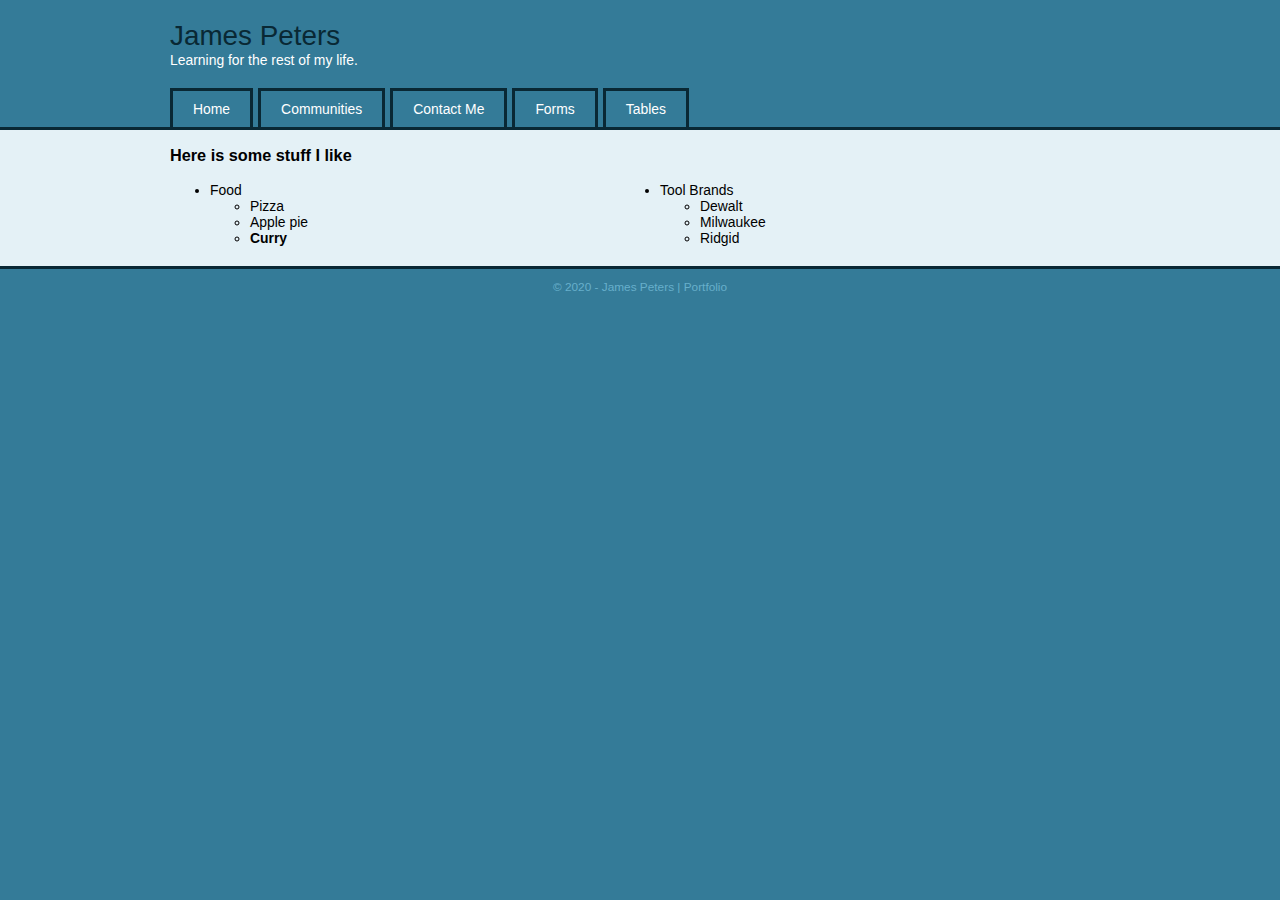
<file: index.html>
<!DOCTYPE html>

<html>

    <head>
        <meta charset="utf-8">
        <title>James Peters | Portfolio</title>
        <meta name="viewport" content="width=device-width, initial-scale=1">
        <link rel="stylesheet" href="css/screen.css">
    </head>

    <body>

        <div class="container">
 
            <header>

                <h1>James Peters</h1>
                <p>Learning for the <span>rest</span> of my life.</p>
    
                <nav class="site-nav">
                    <ul class="group">
                        <li><a href="index.html">Home</a></li>
                        <li><a href="communities.html">Communities</a></li>
                        <li><a href="contactMe.html">Contact Me</a></li>
                        <li><a href="forms.html">Forms</a></li>
                        <li><a href="table.html">Tables</a></li>
                    </ul>
                </nav>
    
            </header>

        </div>
        
        <div class="content group">
            
            <div class="container">

                <article>

                    <p>
        
                        <h3>Here is some stuff I like</h3>
        
                    </p>
        
                    <ul>
                        <div class="food">
                        <li>Food</li>
                            <ul>   
                                <li>Pizza</li>
                                <li>Apple pie</li>
                                <li><strong>Curry</strong></li>
                            </ul>
                        </div>
                        <div class="tBrands">
                        <li>Tool Brands</li>
                            <ul>
                                <li>Dewalt</li>
                                <li>Milwaukee</li>
                                <li>Ridgid</li>
                            </ul>
                        </div>
                    </ul>
        
                </article>

            </div>

        </div>

        <footer>

            <p>&#169; 2020 - James Peters | Portfolio</p>

        </footer>

    </body>

</html>
</file>
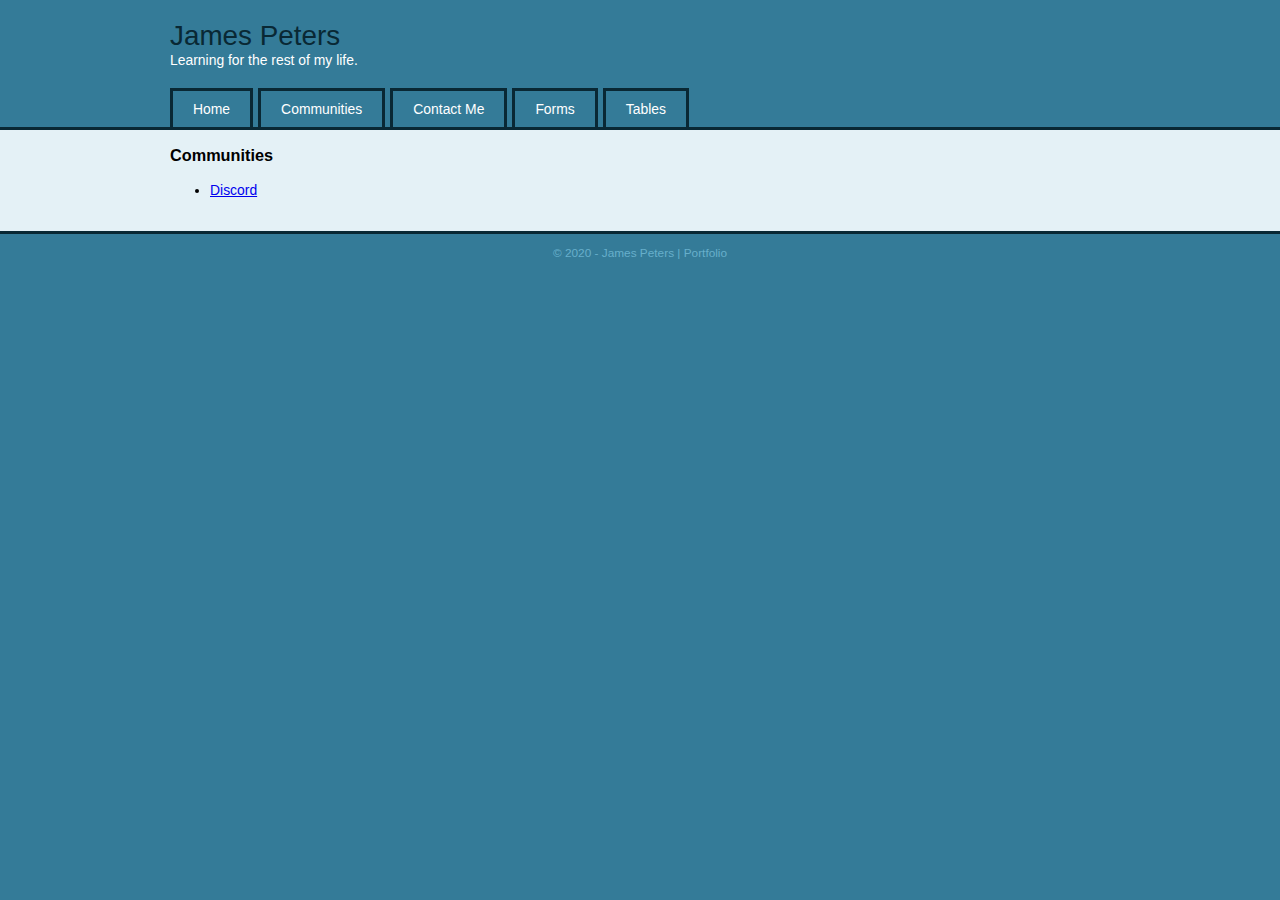
<file: communities.html>
<!DOCTYPE html>

<html>

    <head>
        <meta charset="utf-8">
        <title>Communities</title>
        <link rel="stylesheet" href="css/screen.css">
    </head>

    <body>

        <div class="container">

            <header>

                <h1>James Peters</h1>
                <p>Learning for the rest of my life.</p>
    
                <nav class="site-nav">
                    <ul class="group">
                        <li><a href="index.html">Home</a></li>
                        <li><a href="communities.html">Communities</a></li>
                        <li><a href="contactMe.html">Contact Me</a></li>
                        <li><a href="forms.html">Forms</a></li>
                        <li><a href="table.html">Tables</a></li>
                    </ul>
                </nav>
    
            </header>

        </div>

        <div class="content group">

            <div class="container">

                <article>

                    <h3>Communities</h3>
        
                    <ul>
                        <li><a href="https://discord.gg/3KvRH4h">Discord</a></li>
                    </ul>
        
                </article>

            </div>

        </div>

        <footer>
            <p>&#169; 2020 - James Peters | Portfolio</p>
        </footer>

    </body>
    
</html>
</file>
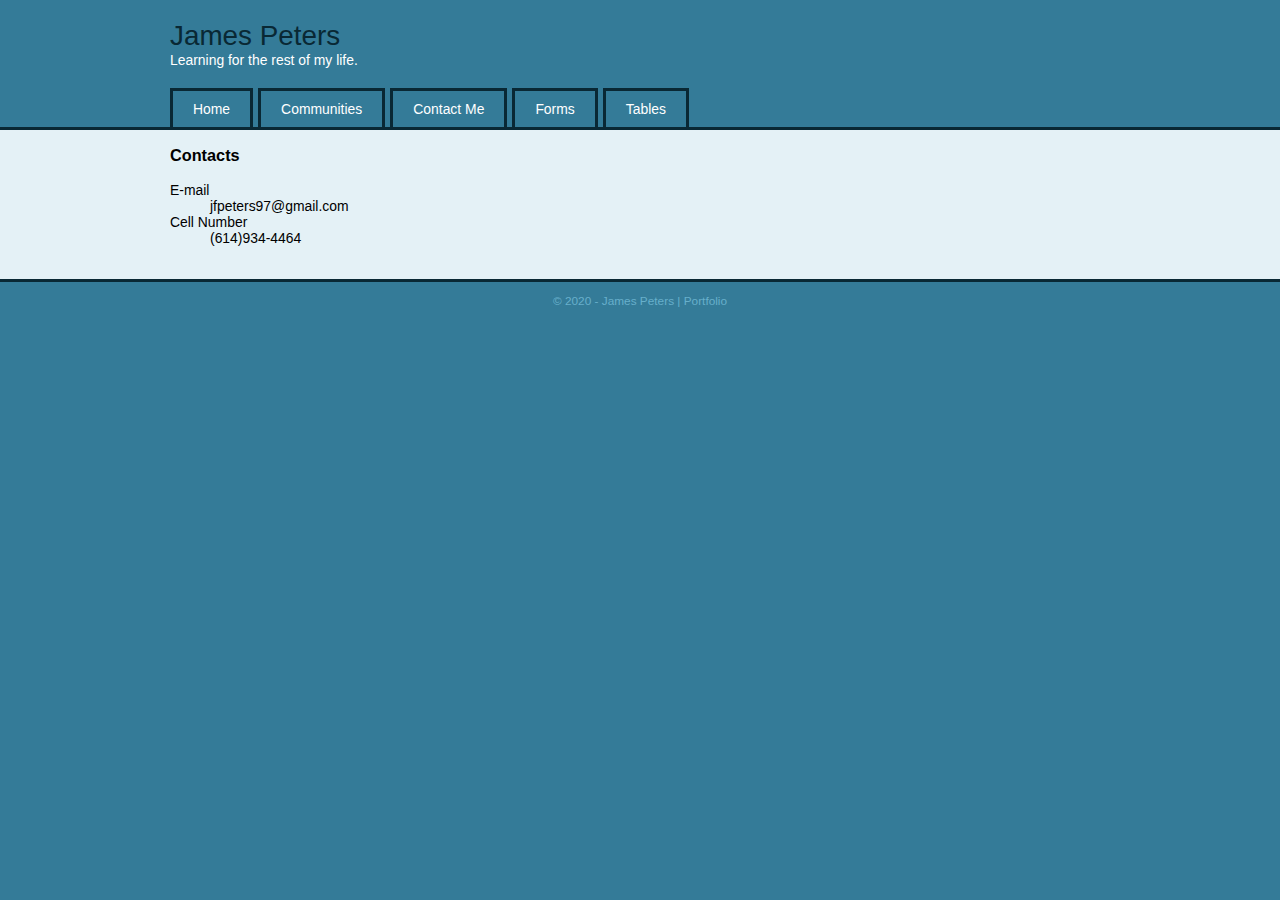
<file: contactMe.html>
<!DOCTYPE html>

<html>

    <head>
        <meta charset="utf-8">
        <title>Contact Me</title>
        <link rel="stylesheet" href="css/screen.css">
    </head>
    
    <body>

        <div class="container">

            <header>

                <h1>James Peters</h1>
                <p>Learning for the rest of my life.</p>
    
                <nav class="site-nav">
                    <ul class="group">
                        <li><a href="index.html">Home</a></li>
                        <li><a href="communities.html">Communities</a></li>
                        <li><a href="contactMe.html">Contact Me</a></li>
                        <li><a href="forms.html">Forms</a></li>
                        <li><a href="table.html">Tables</a></li>
                </nav>
    
            </header>

        </div>
        
        <div class="content group">

            <div class="container">

                <article>

                    <h3>Contacts</h3>
        
                    <dl>
                        <dt>E-mail</dt>
                        <dd>jfpeters97@gmail.com</dd>
                        <dt>Cell Number</dt>
                        <dd>(614)934-4464</dd>
                    </dl>
        
                </article>

            </div>

         </div>

        <footer>
            <p>&#169; 2020 - James Peters | Portfolio</p>
        </footer>

    </body>
    
</html>
</file>
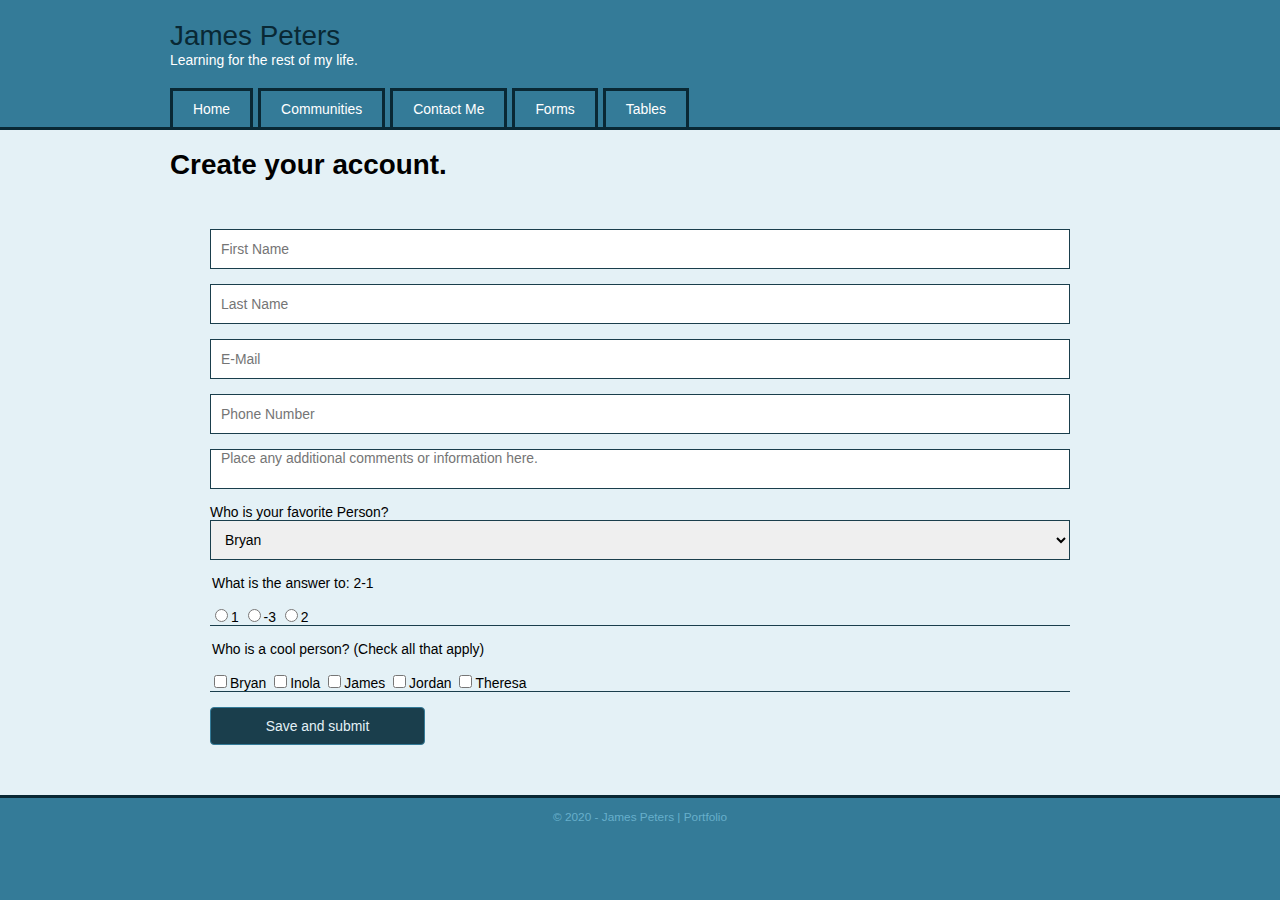
<file: forms.html>
<!DOCTYPE html>
<html>
    <head>
        <meta charset="utf-8">
        <title>HTML Forms</title>
        <link rel="stylesheet" href="css/screen.css">
    </head>

    <body>

        <div class="container">

            <header>

                <h1>James Peters</h1>
                <p>Learning for the rest of my life.</p>

                <nav class="site-nav">
                    <ul class="group">
                        <li><a href="index.html">Home</a></li>
                        <li><a href="communities.html">Communities</a></li>
                        <li><a href="contactMe.html">Contact Me</a></li>
                        <li><a href="forms.html">Forms</a></li>
                        <li><a href="table.html">Tables</a></li>
                    </ul>
                </nav>

            </header>

        </div>

        <div class="content group">

            <div class="container">

                <p>
                    <h1>Create your account.</h1>
                </p>
    
                <form>
                    <label for="firstName" class="hidden-lable">First Name:</label>
                    <input id="firstName" Type="text" name="firstName" placeholder="First Name">
    
                    <label for="lastName" class="hidden-lable">Last Name</label>
                    <input id="lastName" type="Text" name="lastName" placeholder="Last Name">
    
                    <label for="email" class="hidden-lable">Email:</label>
                    <input type="email" id="email" name="email" placeholder="E-Mail">
    
                    <label for="phone" class="hidden-lable">Phone Number:</label>
                    <input type="tel" id="phone" name="phone" placeholder="Phone Number">
    
                    <label for="yourMessage" class="hidden-lable">Your Message:</label>
                    <textarea id="yourMessage" name="yourMessage" placeholder="Place any additional comments or information here."></textarea>
    
                    <label for="favoritePerson">Who is your favorite Person?</label>
                    <select name="favoritePerson" id="favoritePerson">
                        <option value="incorrect">Bryan</option>
                        <option value="incorrect">Inola</option>
                        <option value="correct">James</option>
                        <option value="incorrect">Jordan</option>
                        <option value="incorrect">Theresa</option>
                    </select>
    
                    <fieldset>
                        <legend>What is the answer to: 2-1 </legend>
                        <input value="correct" id="one" type="radio" name="mathProblem"><label for="one">1</label>
                        <input value="incorrect" id="negativeThree" type="radio" name="mathProblem"><label for="negativeThree">-3</label>
                        <input value="incorrect" id="two" type="radio" name="mathProblem"><label for="two">2</label>
                    </fieldset>
    
                    <fieldset>
                        <legend>Who is a cool person? (Check all that apply)</legend>
                        <input value="coolBryan" id="bryan" name="coolpeople" type="checkbox"><label for="bryan">Bryan</label>
                        <input value="coolInola" id="inola" name="coolpeople" type="checkbox"><label for="inola">Inola</label>
                        <input value="coolJames" id="james" name="coolpeople" type="checkbox"><label for="james">James</label>
                        <input value="coolJordan" id="jordan" name="coolpeople" type="checkbox"><label for="jordan">Jordan</label>
                        <input value="coolTheresa" id="theresa" name="coolpeople" type="checkbox"><label for="theresa">Theresa</label>
                    </fieldset>
    
                    <input type="submit" value="Save and submit">
    
                </form>

            </div>

        </div>

        <footer>

            <p>&#169; 2020 - James Peters | Portfolio</p>

        </footer>

    </body>

</html>
</file>
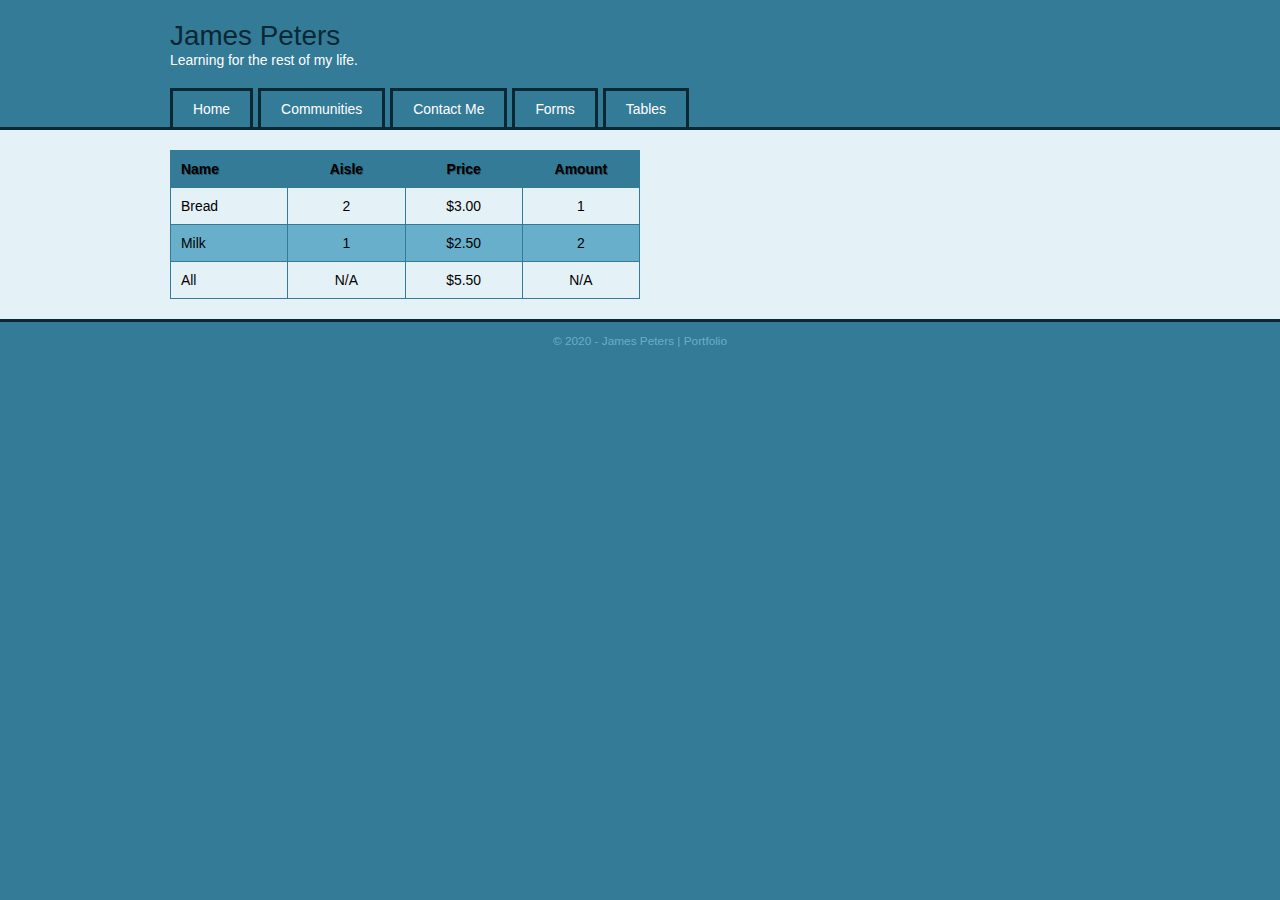
<file: table.html>
<!DOCTYPE html>

<html>

    <head>
        <meta charset="utf-8">
        <title>HTML tables</title>
        <link rel="stylesheet" href="css/screen.css">
    </head>

    <body>

        <div class="container">

            <header>

                <h1>James Peters</h1>
                <p>Learning for the rest of my life.</p>
    
                <nav class="site-nav">
                    <ul class="group">
                        <li><a href="index.html">Home</a></li>
                        <li><a href="communities.html">Communities</a></li>
                        <li><a href="contactMe.html">Contact Me</a></li>
                        <li><a href="forms.html">Forms</a></li>
                        <li><a href="table.html">Tables</a></li>
                    </ul>
                </nav>
    
            </header>

        </div>

        <div class="content group">

            <div class="container">

                <table class="grocery-list">
            
                    <thead>
                        <tr>
                            <th class="col-item-name">Name</th>
                            <th class="col-asile-number">Aisle</th>
                            <th class="col-item-price">Price</th>
                            <th class="col-item-quanity">Amount</th>
                        </tr>
                    </thead>
                    <tbody>
                        <tr>
                            <td>Bread</td>
                            <td>2</td>
                            <td>$3.00</td>
                            <td>1</td>
                        </tr>
                        <tr>
                            <td>Milk</td>
                            <td>1</td>
                            <td>$2.50</td>
                            <td>2</td>
                        </tr>
                    </tbody>
                    <tfoot>
                        <tr>
                            <td>All</td>
                            <td>N/A</td>
                            <td>$5.50</td>
                            <td>N/A</td>
                        </tr>
                    </tfoot>
        
                </table>

            </div>

        </div>

        <footer>

            <p>&#169; 2020 - James Peters | Portfolio</p>

        </footer>

    </body>
</html>
</file>
<file: css/screen.css>
html {
    background-color: #347B98;
}
body {
    margin: 0px;
    padding: 0px;
    font-family: Tahoma, sans-serif;
    font-size: 87%;
}
header h1 {
    padding-top: 20px;
    color: #092834;
    margin: 0;
    font-weight: normal;
}
header p {
    margin: 0;
    color: #fff;
}

/* Site Navigation */

    .site-nav {
        margin-top: 20px;
    }
    .site-nav ul {
        margin: 0;
        padding: 0;
    }
    .site-nav li {
    margin-right: 5px;
    list-style: none;
    float: left;
    }
    .site-nav a {
        display: block;
        text-decoration: none;
        color: #fff;
        padding: 10px 20px;
        border: 3px solid #092834;
        border-bottom: none;
    }
    .site-nav a:hover {
        background-color: #67AFCB;
    }

/* End Site Navigation */

/* Content Styling */

    .content{
        border-top: 3px solid #092834;
        border-bottom: 3px solid #092834;
        padding-bottom: 20px;
        background-color: #E4F1F6;

    }
    .container {
        max-width: 940px;
        margin: 0 auto;
        padding-left: 40px;
        padding-right: 40px;
    }

/* End Content Styling */

/* Media Q */

    @media screen and (max-width: 700px) {
        .content{
            width: auto;
        }
    }
    
    @media screen and (max-width: 480px) {
        .container  {
        padding-left: 20px;
        padding-right: 20px;
        }
    }


/* End Media Q */

/* Table style*/

    table {
    border-spacing: 0;
    border-collapse: collapse;
    width: 50%;
    margin-top: 20px;
    }
    .col-item-name {
        width: 25%;
    }
    .col-asile-number {
        width: 25%;
    }
    .col-item-price {
        width: 25%;
    }
    .col-item-quanity {
        width: 25%;
    }
    table th {
        text-align: left;
        background-color: #347B98;
        text-shadow: 1px 1px 0 rgba(0, 0, 0, .4);
    }
    table th,
    table td {
        border: 1px solid #347B98;
        padding: 10px;
    }
    table tbody tr:nth-child(even) {
        background-color: #67AFCB;
    }
    table.grocery-list tr :nth-child(2),
    table.grocery-list tr :nth-child(3),
    table.grocery-list tr :nth-child(4) {
        text-align: center;
    }

/* End Table style*/

/*Form Styling*/

    .hidden-lable {
        position: absolute;
        height: 0;
        width: 0;
        overflow: hidden;
        visibility: hidden;
    }

    form {
        padding: 30px 40px;
        
    }
    input,
    textarea,
    select {
        font-family: Tahoma, sans-serif;
        font-size: 100%;
    }
    input[type="text"],
    input[type="email"],
    input[type="tel"],
    textarea,
    select {
        width: 100%;
        display: block;
        box-sizing: border-box;
        padding: 0 10px;
        height: 40px;
        margin-bottom: 15px;
        border: 1px solid #1A3E4C;
        resize: none;
        outline: none;
    }
    input[type="text"]:focus,
    input[type="email"]:focus,
    input[type="tel"]:focus,
    textarea:focus,
    select:focus {
        outline: none;
        border: 1px solid #FC600A;
        box-shadow: inset 2px 2px 2px rgba(0, 0, 0, .13);
    }  
    input[type="submit"] {
        width: 25%;
        box-sizing: border-box;
        background-color:  #1A3E4C;
        color: #E4F1F6;
        padding: 10px 0;
        border: 1px solid #347B98;
        transition-duration: 0.4s;
        border-radius: 4px;
        outline: none;
    }
    input[type="submit"]:hover:hover {
        background-color:  #347B98;
    }
    fieldset {
        border: none;
        padding: 0;
        margin: 0;
        border-bottom: 1px solid #1A3E4C;
        margin-bottom: 15px;
    }
    legend {
        margin-bottom: 15px;
    }

/*End Form Styling*/

footer {
        text-align: center;
        font-size: 85%;
        color: #67AFCB;
        padding-bottom: 5px;
}

/*Liked things styling*/

    .food {
        width: 50%;
        float: left;
    }
    .tBrands {
        width: 50%;
        float: Right;
    }

/* End Liked Things Styling*/

/*Child Clearing*/

    .group:before,
    .group:after {
        content: "";
        display: table;
    }
    .group:after {
        clear: both;
    }
    .group {
        zoom: 1;
    }

/*End  bChild Clearing*/
</file>
